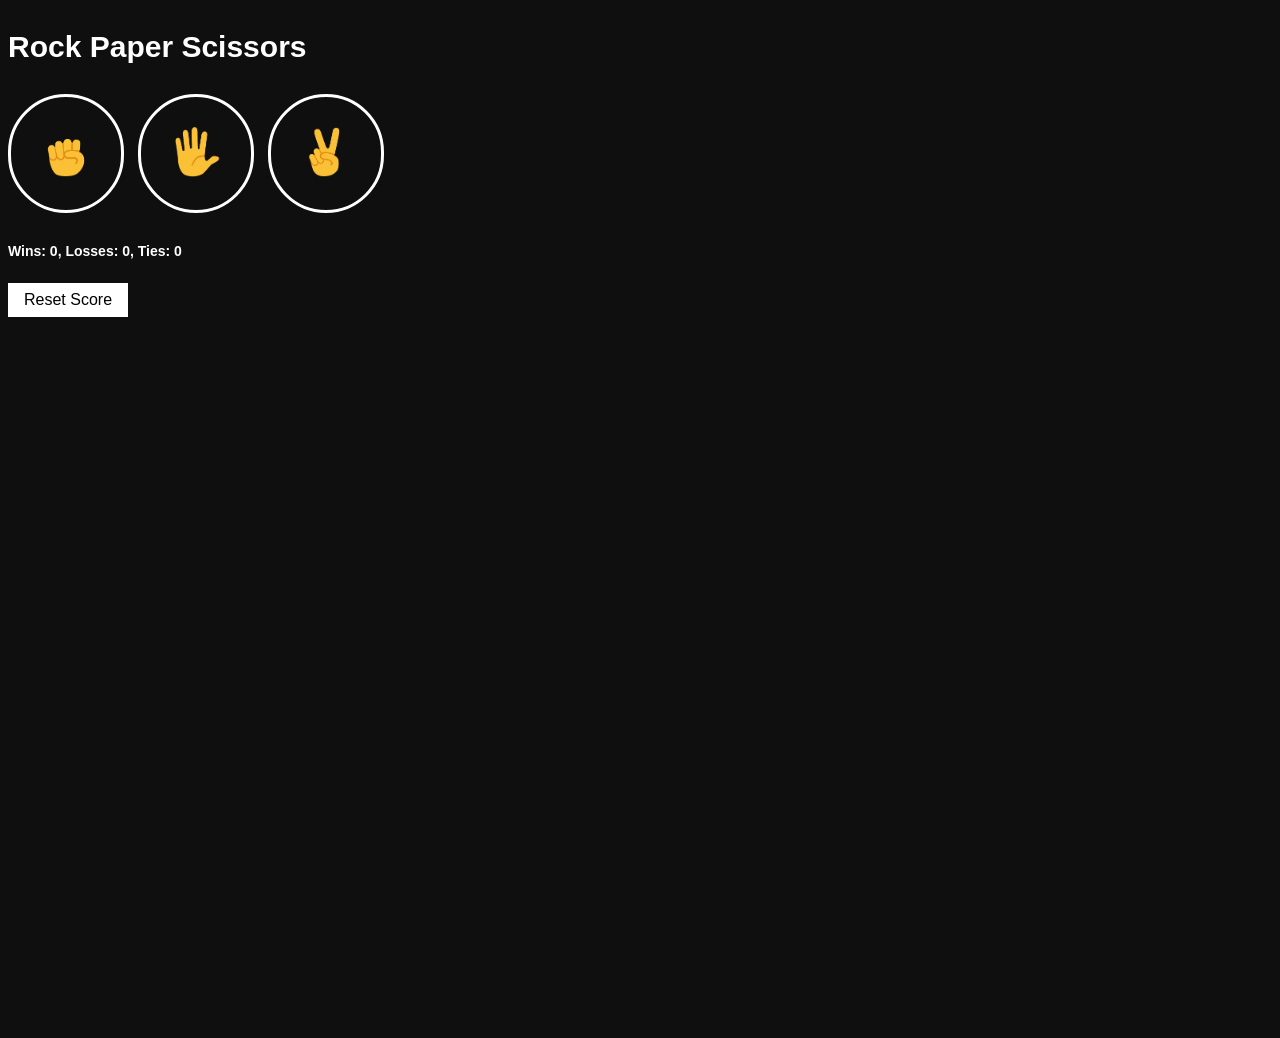
<file: index.html>
<!DOCTYPE html>
<html lang="en">
<head>
  <link rel="stylesheet" href="./rock-paper-scissors.css">
<style>

</style>

  <title>Rock-Paper-Scissors</title>

</head>

<body style="height: 1000px;">

  <p class="game">Rock Paper Scissors</p>

  <button class="buttonimg"
   onclick="
   playGame('rock');
    
  "><img src="projectelements/rock-emoji.png"> </button>


  <button class="buttonimg"
    onclick="
    playGame('paper')

  "><img src="projectelements/paper-emoji.png"></button>


  <button class="buttonimg"
    onclick="
    playGame('scissors'); 

  "><img src="projectelements/scissors-emoji.png"></button>



  <p class="js-result"></p>

  <p class="js-moves" ></p>

  <p class="js-score"></p>


  <script>

    
    const score = JSON.parse(localStorage.getItem('score')) || {
      wins: 0,
      losses: 0,
      ties: 0 
    };

      updateScore();


    function playGame(playerMove) {
      const computerMove = pickcomputerMove();
      
      let result = '';

      if (playerMove === 'scissors') {

          if (computerMove === 'rock') 
            {result = 'You lose.'}
          else if (computerMove === 'paper') 
            {result = 'You win.'}
          else if (computerMove === 'scissors') 
            {result = 'Tie.'}


      } else if (playerMove === 'paper')  {

          if (computerMove === 'rock') 
            {result = 'You win.'}
          else if (computerMove === 'paper') 
            {result = 'Tie.'}
          else if (computerMove === 'scissors') 
            {result = 'You lose.'}


        } else if (playerMove === 'rock') {
          if (computerMove === 'rock') 
            {result ='Tie.'}
          else if (computerMove === 'paper') 
            {result = 'You lose.'}
          else if (computerMove === 'scissors') 
            {result = 'You win.'}



        }  if (result === 'You win.') {
          score.wins += 1;
        }  else if (result === 'You lose.') {
          score.losses += 1;
        }  else if (result === 'Tie.') {
          score.ties += 1;
        }

        updateScore();

        localStorage.setItem('score', JSON.stringify(score));

        document.querySelector('.js-result').innerHTML = result;

        document.querySelector('.js-moves').innerHTML = `You <img src="projectelements/${playerMove}-emoji.png" class="img">
        <img src="projectelements/${computerMove}-emoji.png" class="img"> Computer`;




        /*alert(
            `You picked ${playerMove}. Computer picked ${computerMove}. ${result}.
            Wins: ${score.wins}, Losses: ${score.losses}, ties: ${score.ties}`
          ); */
  
    } 


      function updateScore() {
        document.querySelector('.js-score').innerHTML = `Wins: ${score.wins}, Losses: ${score.losses}, Ties: ${score.ties}`   
      } 


      function pickcomputerMove() {

      const randomNumber = Math.random();

      let computerMove = '';

      if (randomNumber >= 0 && randomNumber < 1/3) 
        {computerMove = 'rock'}
      else if (randomNumber >= 1/3 && randomNumber < 2/3) 
        {computerMove = 'paper'}
      else if (randomNumber >= 2/3 && randomNumber < 1) 
        {computerMove = 'scissors'}

        
      return computerMove;

    }

    

    




  </script>


  <button class="reset" onclick="
  score.wins = 0,
  score.losses = 0,
  score.ties = 0,
  localStorage.removeItem('score');
  updateScore();
  ">Reset Score</button>




</body>
</html>
</file>
<file: rock-paper-scissors.css>
body{
    background-color: rgb(15, 15, 15);
  }

  .game{
    font-family: arial;
    color: white;
    font-size: 30px;
    font-weight: bold;

  }

  img{
    height: 50px;
    background-color: rgb(15, 15, 15);
    
  }

  .main-div{
    color: white;
    font-family: arial;
    margin-top: 30px;
    display: flex;
    gap: 10px;
  }

  button{
    margin-right: 10px;
    cursor: pointer;
    border: none;
  }

  button:active{
    background-color: rgb(223, 223, 223);
  }

  .buttonimg{
    cursor: pointer;
    background-color: rgb(15, 15, 15);
    border-radius: 100px;
    border-style: solid;
    border-color: white;
    padding: 30px 30px 30px 30px;
    border-width: 3px;
  }

  .js-score{
    font-family: arial;
    color: white;
    font-size: 14px;
    margin-top: 30px;
    font-weight: bold;

  }

  .js-result{
    font-family: arial;
    color: white;
    font-size: 20px;
    margin-top: 30px;
    font-weight: bold;
  }

    .js-moves{
    font-family: arial;
    color: white;
    font-size: 14px;
    margin-top: 30px;
    font-weight: bold;
  }

.reset{
  margin-top: 10px;
  background-color: white;
  padding: 8px 16px 8px 16px;
  font-size: 16px;
  margin-left: 0;
}
</file>
